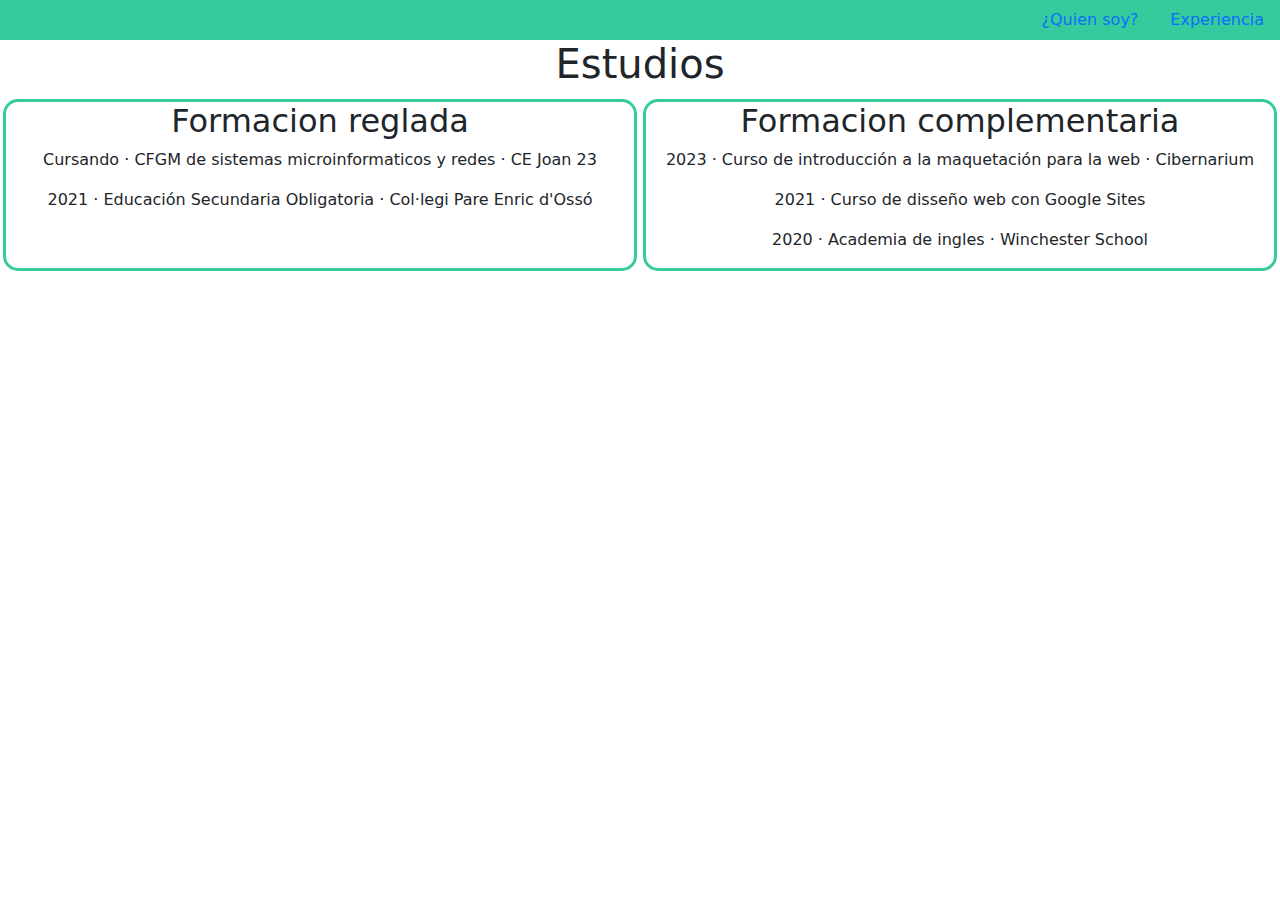
<file: view/estudios.html>
<!DOCTYPE html>
<html lang="en">
<head>
    <meta charset="UTF-8">
    <meta name="viewport" content="width=device-width, initial-scale=1.0">
    <title>Document</title>
    <link rel="stylesheet" href="../css/estilos.css">
    <link href="https://cdn.jsdelivr.net/npm/bootstrap@5.3.3/dist/css/bootstrap.min.css" rel="stylesheet" integrity="sha384-QWTKZyjpPEjISv5WaRU9OFeRpok6YctnYmDr5pNlyT2bRjXh0JMhjY6hW+ALEwIH" crossorigin="anonymous">
</head>
<body>
    <script src="https://cdn.jsdelivr.net/npm/bootstrap@5.3.3/dist/js/bootstrap.bundle.min.js" integrity="sha384-YvpcrYf0tY3lHB60NNkmXc5s9fDVZLESaAA55NDzOxhy9GkcIdslK1eN7N6jIeHz" crossorigin="anonymous"></script>
    <header>
        <ul class="nav justify-content-end">
            <li class="nav-item">
              <a class="nav-link active" aria-current="page" href="../index.html">¿Quien soy?</a>
            </li>
            <li class="nav-item">
              <a class="nav-link" href="./experiencia.html">Experiencia</a>
            </li>
          </ul>
    </header>
    <h1 class="center">Estudios</h1>
    <section class="flex center">
        <div class="col2 borde">
            <div>
                <h2>Formacion reglada</h2>
            </div>
            <div>
                <p>Cursando · CFGM de sistemas microinformaticos y redes · CE Joan 23</p>
                <p>2021 · Educación Secundaria Obligatoria · Col·legi Pare Enric d'Ossó</p>
            </div>
        </div>
        <div class="col2 borde">
            <div>
                <h2>Formacion complementaria</h2>
                <p>2023 · Curso de introducción a la maquetación para la web · Cibernarium</p>
                <p>2021 · Curso de disseño web con Google Sites</p>
                <p>2020 · Academia de ingles · Winchester School</p>

            </div>
        </div>
    </section>
</body>
</html>
</file>
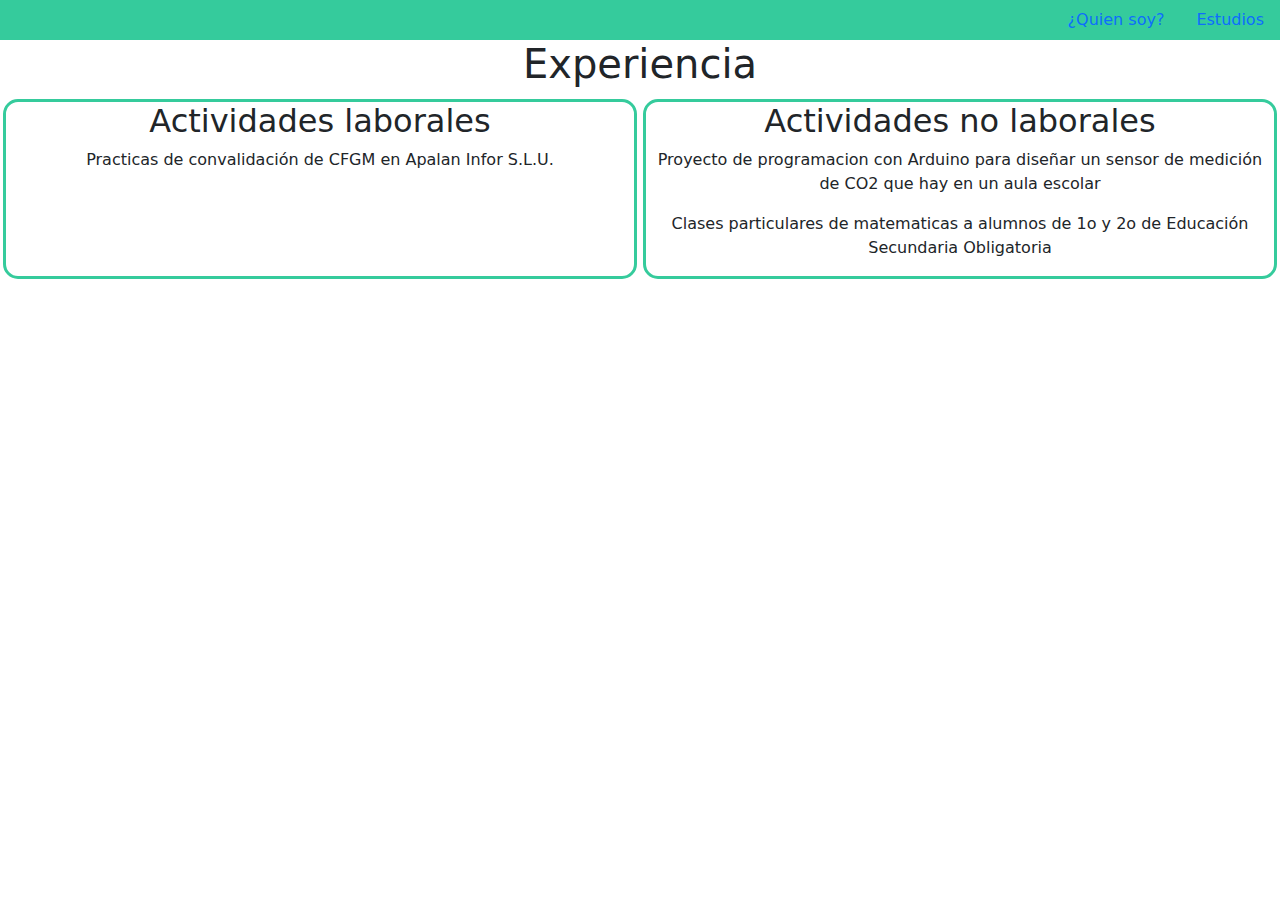
<file: view/experiencia.html>
<!DOCTYPE html>
<html lang="en">
<head>
    <meta charset="UTF-8">
    <meta name="viewport" content="width=device-width, initial-scale=1.0">
    <title>Document</title>
    <link rel="stylesheet" href="../css/estilos.css">
    <link href="https://cdn.jsdelivr.net/npm/bootstrap@5.3.3/dist/css/bootstrap.min.css" rel="stylesheet" integrity="sha384-QWTKZyjpPEjISv5WaRU9OFeRpok6YctnYmDr5pNlyT2bRjXh0JMhjY6hW+ALEwIH" crossorigin="anonymous">
</head>
<body>
    <script src="https://cdn.jsdelivr.net/npm/bootstrap@5.3.3/dist/js/bootstrap.bundle.min.js" integrity="sha384-YvpcrYf0tY3lHB60NNkmXc5s9fDVZLESaAA55NDzOxhy9GkcIdslK1eN7N6jIeHz" crossorigin="anonymous"></script>
    <header>
        <ul class="nav justify-content-end">
            <li class="nav-item">
              <a class="nav-link active" aria-current="page" href="../index.html">¿Quien soy?</a>
            </li>
            <li class="nav-item">
              <a class="nav-link" href="./estudios.html">Estudios</a>
            </li>
          </ul>
    </header>
    <h1 class="center">Experiencia</h1>
    <section class="flex center">
        <div class="col2 borde">
            <div>
                <h2>Actividades laborales</h2>
            </div>
            <div>
                <p>Practicas de convalidación de CFGM en Apalan Infor S.L.U.</p>
            </div>
        </div>
        <div class="col2 borde">
            <div>
                <h2>Actividades no laborales</h2>
            </div>
            <div>
                <p>Proyecto de programacion con Arduino para diseñar un sensor de medición de CO2 que hay en un aula escolar</p>
                <p>Clases particulares de matematicas a alumnos de 1o y 2o de Educación Secundaria Obligatoria</p>
            </div>
        </div>
    </section>
</body>
</html>
</file>
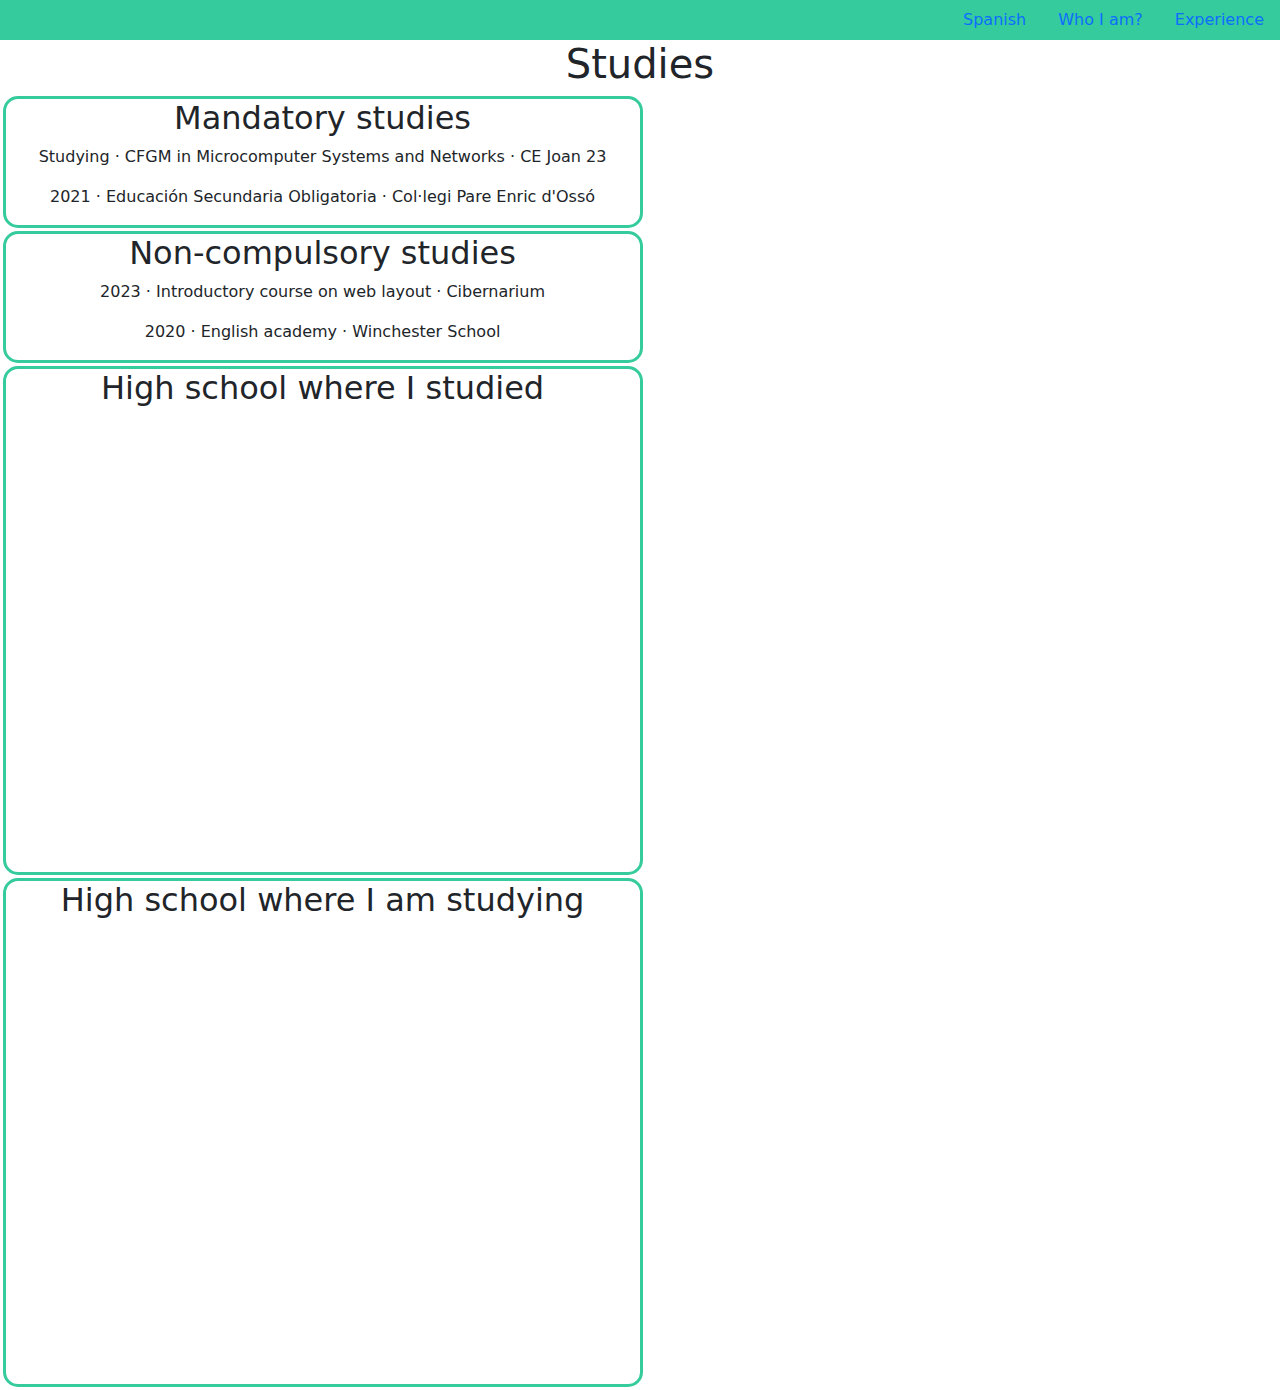
<file: view/en/education.html>
<!DOCTYPE html>
<html lang="en">
<head>
    <meta charset="UTF-8">
    <meta name="viewport" content="width=device-width, initial-scale=1.0">
    <title>Document</title>
    <link rel="preconnect" href="https://fonts.googleapis.com">
<link rel="preconnect" href="https://fonts.gstatic.com" crossorigin>
<link href="https://fonts.googleapis.com/css2?family=Open+Sans:ital,wght@0,300..800;1,300..800&family=Poetsen+One&display=swap" rel="stylesheet">
    <link rel="stylesheet" href="../../css/estilos.css">
    <link href="https://cdn.jsdelivr.net/npm/bootstrap@5.3.3/dist/css/bootstrap.min.css" rel="stylesheet" integrity="sha384-QWTKZyjpPEjISv5WaRU9OFeRpok6YctnYmDr5pNlyT2bRjXh0JMhjY6hW+ALEwIH" crossorigin="anonymous">
</head>
<body class="poetsen-one-regular">
    <script src="https://cdn.jsdelivr.net/npm/bootstrap@5.3.3/dist/js/bootstrap.bundle.min.js" integrity="sha384-YvpcrYf0tY3lHB60NNkmXc5s9fDVZLESaAA55NDzOxhy9GkcIdslK1eN7N6jIeHz" crossorigin="anonymous"></script>
    <header class="">
        <ul class="nav justify-content-end">
            <li class="nav-item">
                <a class="nav-link" href="../../view/estudios.html">Spanish</a>
            </li>
            <li class="nav-item">
              <a class="nav-link active" aria-current="page" href="../en/index_en.html">Who I am?</a>
            </li>
            <li class="nav-item">
              <a class="nav-link" href="../en/experience.html">Experience</a>
            </li>
          </ul>
    </header>
    <h1 class="center">Studies</h1>
    <section class="flex1 center">
        <div class="col2 borde fondo">
            <div>
                <h2>Mandatory studies</h2>
            </div>
            <div>
                <p>Studying · CFGM in Microcomputer Systems and Networks · CE Joan 23</p>
                <p>2021 · Educación Secundaria Obligatoria · Col·legi Pare Enric d'Ossó</p>
            </div>
        </div>
        <div class="col2 borde fondo">
            <div>
                <h2>Non-compulsory studies</h2>
                <p>2023 · Introductory course on web layout · Cibernarium</p>
                <p>2020 · English academy · Winchester School</p>
            </div>
        </div>
    </section>
    <section class="flex1 center">
        <div class="col2 borde fondo">
            <div>
                <h2>High school where I studied</h2>
            </div>
            <div>
                <iframe class="redondo maps" src="https://www.google.com/maps/embed?pb=!1m18!1m12!1m3!1d5990.275118026287!2d2.110543476541521!3d41.349363698352!2m3!1f0!2f0!3f0!3m2!1i1024!2i768!4f13.1!3m3!1m2!1s0x12a498d011f605c5%3A0x9b99437e7b301534!2sCol%C2%B7legi%20Pare%20Enric%20d&#39;Oss%C3%B3!5e0!3m2!1sca!2ses!4v1714667360882!5m2!1sca!2ses" width="600" height="450" style="border:0;" allowfullscreen="" loading="lazy" referrerpolicy="no-referrer-when-downgrade"></iframe>
            </div>
        </div>
        <div class="col2 borde fondo">
            <div>
                <h2>High school where I am studying</h2>
            </div>
            <div>
                <iframe class="redondo maps" src="https://www.google.com/maps/embed?pb=!1m18!1m12!1m3!1d2995.112863625229!2d2.104722276541562!3d41.349900498319016!2m3!1f0!2f0!3f0!3m2!1i1024!2i768!4f13.1!3m3!1m2!1s0x12a498d64bd023fd%3A0x26089fc39cb352a3!2sJesuitas%20Bellvitge%20-%20Centro%20de%20Estudios%20Joan%20XXIII!5e0!3m2!1sca!2ses!4v1714667585202!5m2!1sca!2ses" width="600" height="450" style="border:0;" allowfullscreen="" loading="lazy" referrerpolicy="no-referrer-when-downgrade"></iframe>
            </div>
        </div>
    </section>
</body>
</html>
</file>
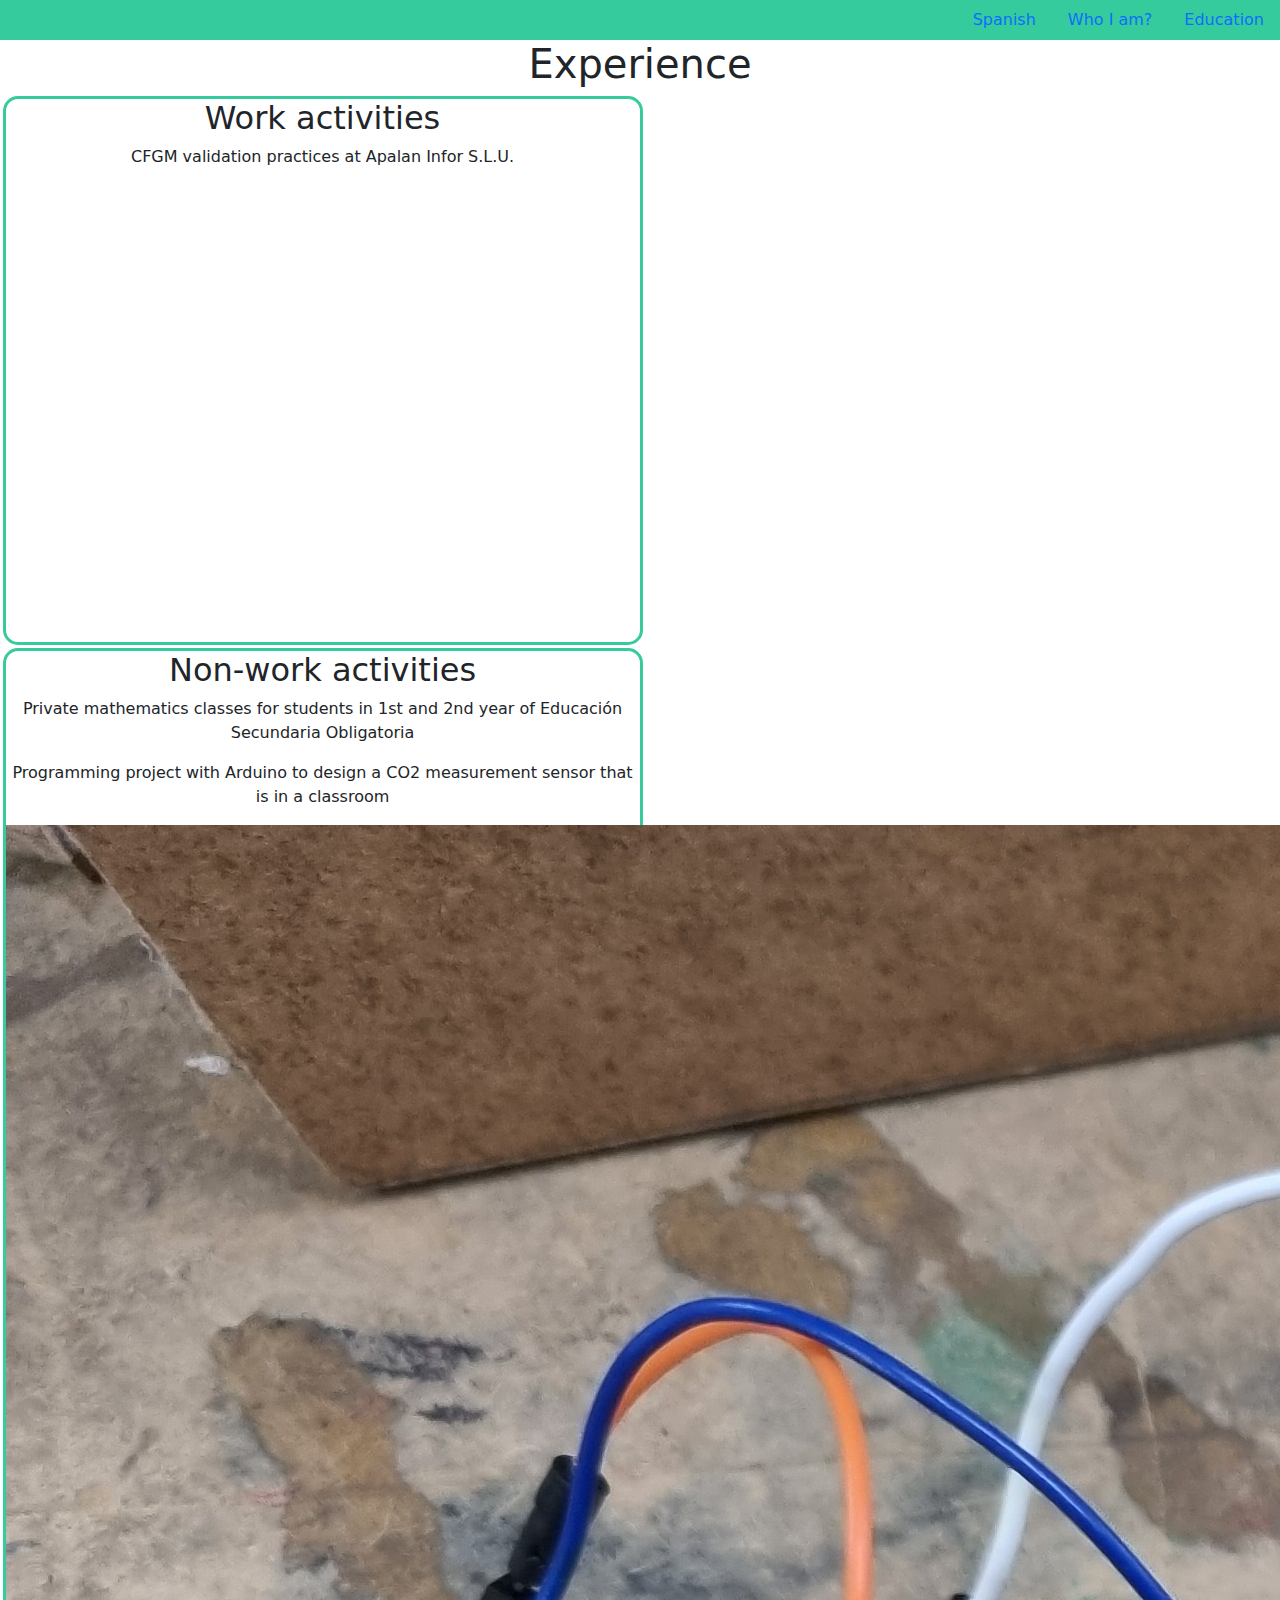
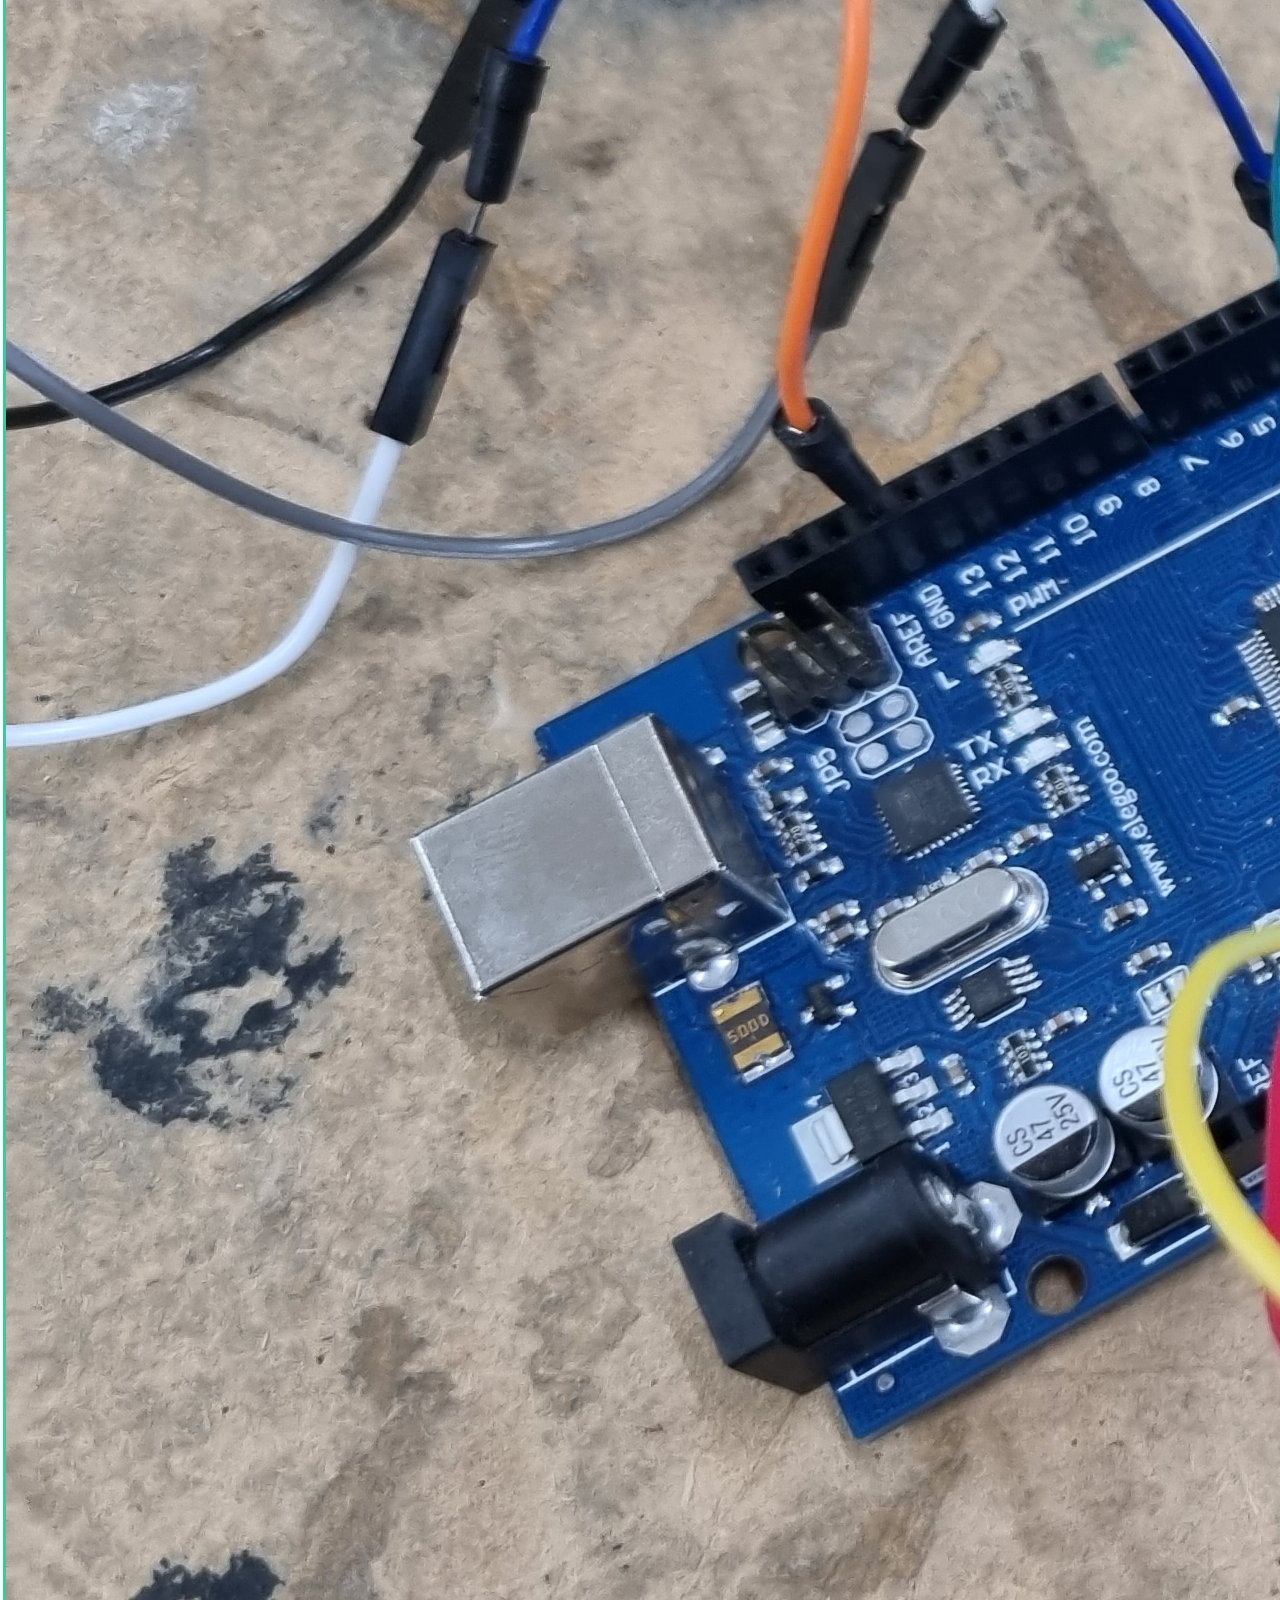
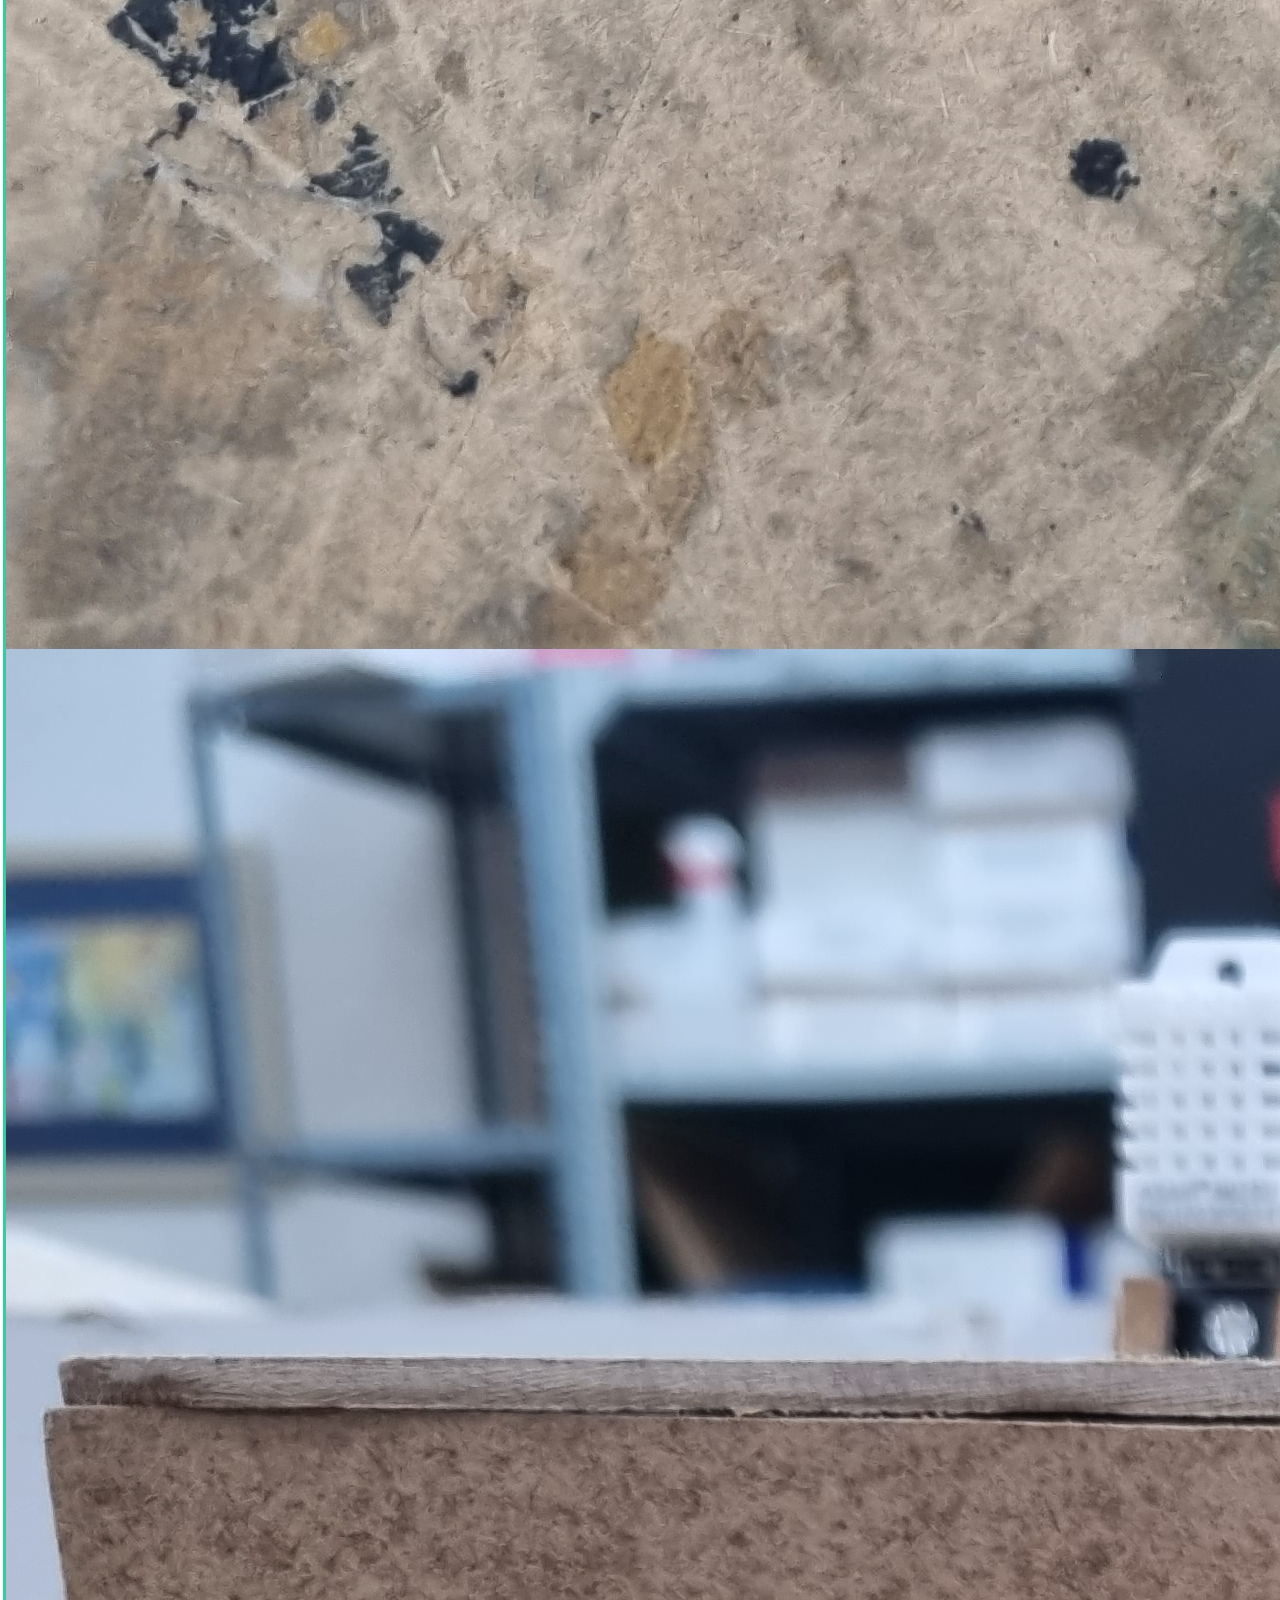
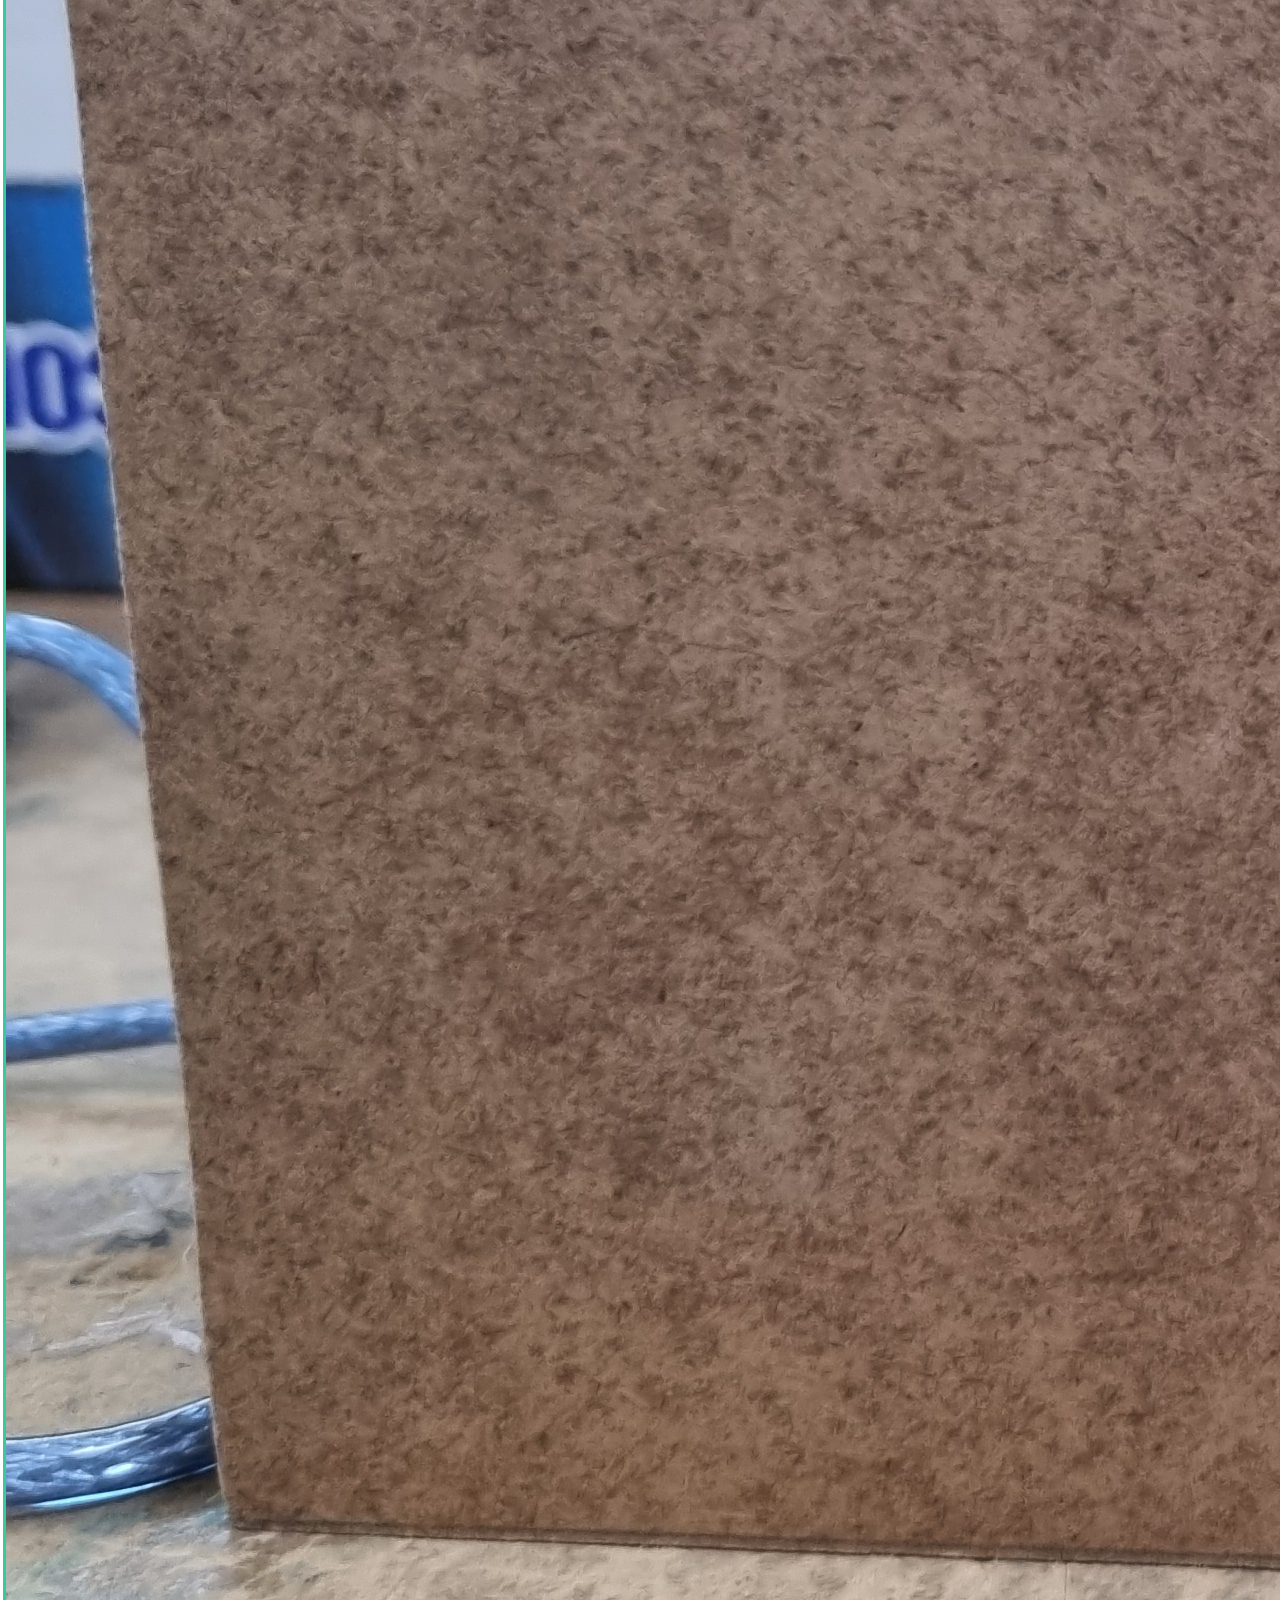
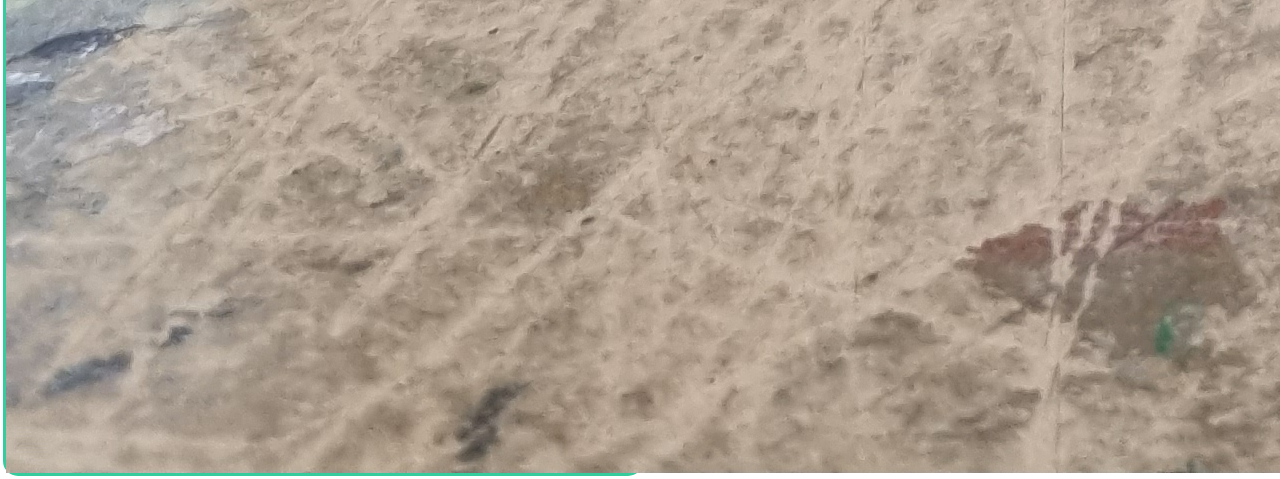
<file: view/en/experience.html>
<!DOCTYPE html>
<html lang="en">
<head>
    <meta charset="UTF-8">
    <meta name="viewport" content="width=device-width, initial-scale=1.0">
    <title>Document</title>
    <link rel="preconnect" href="https://fonts.googleapis.com">
<link rel="preconnect" href="https://fonts.gstatic.com" crossorigin>
<link href="https://fonts.googleapis.com/css2?family=Open+Sans:ital,wght@0,300..800;1,300..800&family=Poetsen+One&display=swap" rel="stylesheet">
    <link rel="stylesheet" href="../../css/estilos.css">
    <link href="https://cdn.jsdelivr.net/npm/bootstrap@5.3.3/dist/css/bootstrap.min.css" rel="stylesheet" integrity="sha384-QWTKZyjpPEjISv5WaRU9OFeRpok6YctnYmDr5pNlyT2bRjXh0JMhjY6hW+ALEwIH" crossorigin="anonymous">
</head>
<body class="poetsen-one-regular">
    <script src="https://cdn.jsdelivr.net/npm/bootstrap@5.3.3/dist/js/bootstrap.bundle.min.js" integrity="sha384-YvpcrYf0tY3lHB60NNkmXc5s9fDVZLESaAA55NDzOxhy9GkcIdslK1eN7N6jIeHz" crossorigin="anonymous"></script>
    <header class="">
        <ul class="nav justify-content-end">
            <li class="nav-item">
                <a class="nav-link" href="../../view/experiencia.html">Spanish</a>
            </li>
            <li class="nav-item">
              <a class="nav-link active" aria-current="page" href="../en/index_en.html">Who I am?</a>
            </li>
            <li class="nav-item">
              <a class="nav-link" href="../en/education.html">Education</a>
            </li>
          </ul>
    </header>
    <h1 class="center">Experience</h1>
    <section class="flex1 center">
        <div class="col2 borde fondo">
            <div>
                <h2>Work activities</h2>
            </div>
            <div>
                <p>CFGM validation practices at Apalan Infor S.L.U.</p>
            </div>
            <div>
                <iframe class="redondo maps" src="https://www.google.com/maps/embed?pb=!1m18!1m12!1m3!1d2993.5643135319283!2d2.1416193765428244!3d41.38354969623249!2m3!1f0!2f0!3f0!3m2!1i1024!2i768!4f13.1!3m3!1m2!1s0x12a4a28948e52365%3A0xead8906195977289!2sApalan%20Infor%20S.%20L.%20U.!5e0!3m2!1ses!2ses!4v1714747577525!5m2!1ses!2ses" width="600" height="450" style="border:0;" allowfullscreen="" loading="lazy" referrerpolicy="no-referrer-when-downgrade"></iframe>
            </div>
        </div>
        <div class="col2 borde fondo">
            <div>
                <h2>Non-work activities</h2>
            </div>
            <div>
                <p>Private mathematics classes for students in 1st and 2nd year of Educación Secundaria Obligatoria</p>
                <p>Programming project with Arduino to design a CO2 measurement sensor that is in a classroom</p>
            </div>
            <div class="flex1">
                <div class="col2">
                    <img class="redondo arduino" src="../../img/proyecto arduino 1.jpg" alt="">
                </div>
                <div class="col2">
                    <img class="redondo arduino" src="../../img/proyecto arduino 2.jpg" alt="">
                </div>
            </div>
        </div>
    </section>
</body>
</html>
</file>
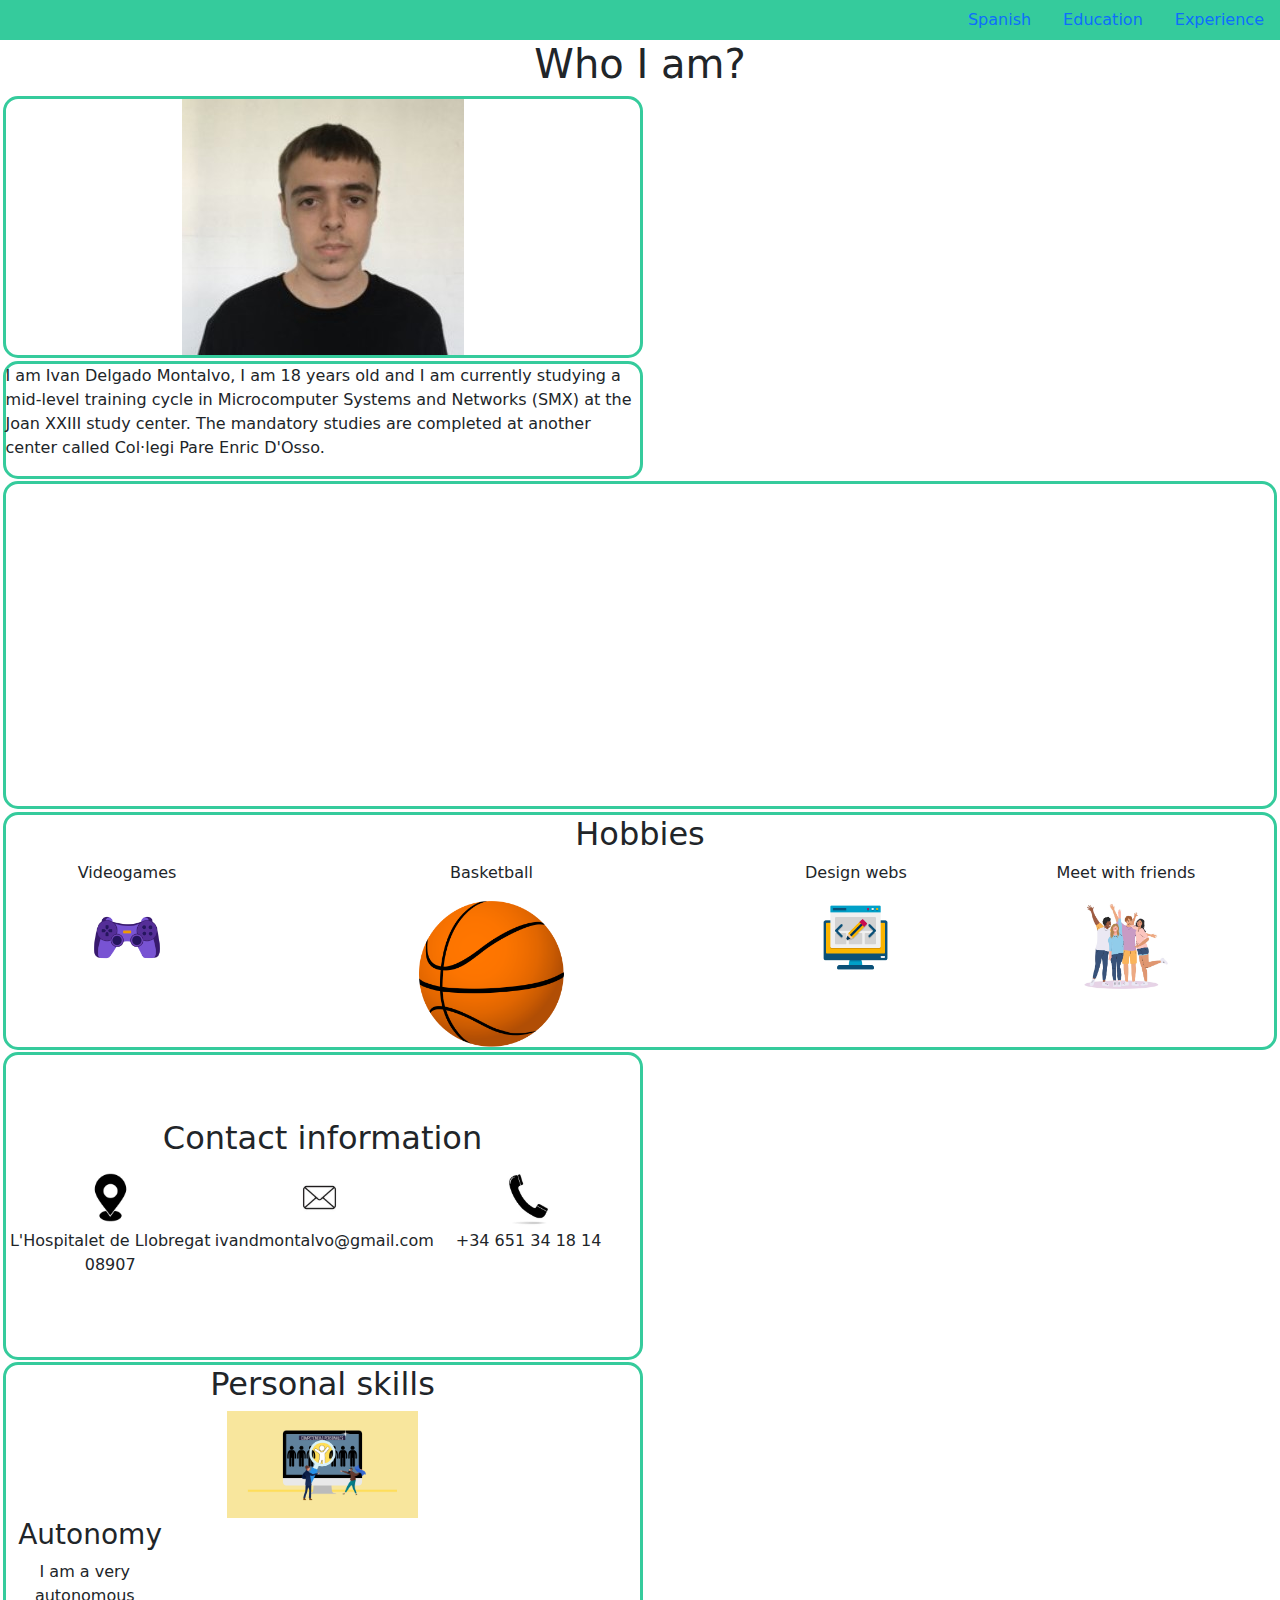
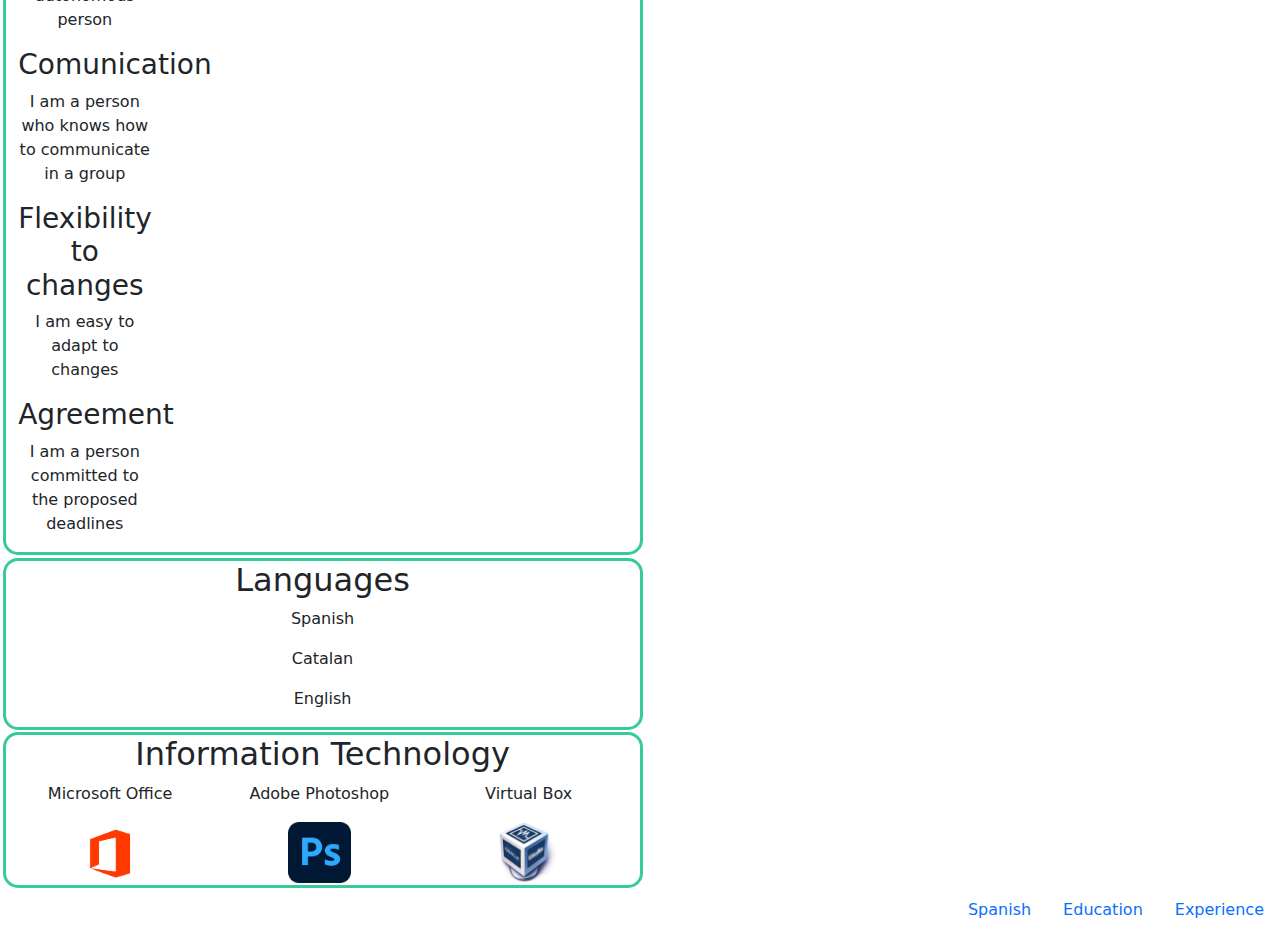
<file: view/en/index_en.html>
<!DOCTYPE html>
<html lang="en">
<head>
    <meta charset="UTF-8">
    <meta name="viewport" content="width=device-width, initial-scale=1.0">
    <title>cvweb</title>
    <link rel="preconnect" href="https://fonts.googleapis.com">
<link rel="preconnect" href="https://fonts.gstatic.com" crossorigin>
<link href="https://fonts.googleapis.com/css2?family=Open+Sans:ital,wght@0,300..800;1,300..800&family=Poetsen+One&display=swap" rel="stylesheet">
    <link rel="stylesheet" href="../../css/estilos.css">
    <link href="https://cdn.jsdelivr.net/npm/bootstrap@5.3.3/dist/css/bootstrap.min.css" rel="stylesheet" integrity="sha384-QWTKZyjpPEjISv5WaRU9OFeRpok6YctnYmDr5pNlyT2bRjXh0JMhjY6hW+ALEwIH" crossorigin="anonymous">
</head>
<body class="poetsen-one-regular">
    <script src="https://cdn.jsdelivr.net/npm/bootstrap@5.3.3/dist/js/bootstrap.bundle.min.js" integrity="sha384-YvpcrYf0tY3lHB60NNkmXc5s9fDVZLESaAA55NDzOxhy9GkcIdslK1eN7N6jIeHz" crossorigin="anonymous"></script>
    <header class="">
        <ul class="nav justify-content-end">
            <li class="nav-item">
                <a class="nav-link" href="../../index.html">Spanish</a>
            </li>
            <li class="nav-item">
              <a class="nav-link active" aria-current="page" href="../en/education.html">Education</a>
            </li>
            <li class="nav-item">
              <a class="nav-link" href="../en/experience.html">Experience</a>
            </li>
          </ul>
    </header>
    <h1 class="center">Who I am?</h1>
    <section class="flex1">
        <div class="col2 borde fondo center">
            <img class="ivan" src="../../img/ivan.jpeg" alt="">
        </div>
        <div class="col2 borde fondo">
            <p>I am Ivan Delgado Montalvo, I am 18 years old and I am currently studying a mid-level training cycle in Microcomputer Systems and Networks (SMX) at the Joan XXIII study center. The mandatory studies are completed at another center called Col·legi Pare Enric D'Osso.</p>
        </div>
    </section>
    <section>
        <div class="borde fondo center">
            <iframe class="video" width="560" height="315" src="https://www.youtube.com/embed/jLHcwXxzLEo?si=PywbI1a9DBwOJL0b" title="YouTube video player" frameborder="0" allow="accelerometer; autoplay; clipboard-write; encrypted-media; gyroscope; picture-in-picture; web-share" referrerpolicy="strict-origin-when-cross-origin" allowfullscreen></iframe>
        </div>
    </section>
    <section class="borde fondo">
        <div class="center">
            <h2>Hobbies</h2>
        </div>
        <div class="flex">
            <div class="col4aficion center">
                <p>Videogames</p>
                <img class="imgcol4" src="../../img/videojuego.png" alt="">
            </div>
            <div class="col4aficion center">
                <p>Basketball</p>
                <img class="imgcol4" src="../../img/baloncesto.png" alt="">
            </div>
            <div class="col4aficion center">
                <p>Design webs</p>
                <img class="imgcol4" src="../../img/paginaweb.png" alt="">
            </div>
            <div class="col4aficion center">
                <p>Meet with friends</p>
                <img class="imgcol4" src="../../img/amigos.png" alt="">
            </div>
        </div>
    </section>
    <section class="flex1">
        <div class="col2 center centrar borde fondo">
            <div>
                <h2>Contact information</h2>
            </div>
            <div class="flex">
                <div class="col3 center">
                    <img class="logo" src="../../img/ubicacion.jpg" alt="">
                    <p>L'Hospitalet de Llobregat 08907</p>
                </div>
                <div class="col3 center">
                    <img class="logo" src="../../img/correo.jpg" alt="">
                    <p>ivandmontalvo@gmail.com</p>
                </div>
                <div class="col3 center">
                    <img class="logo" src="../../img/telefono.jpg" alt="">
                    <p>+34 651 34 18 14</p>
                </div>
            </div>
        </div>
        <div class="col2 borde fondo">
            <div class="center">
                <h2>Personal skills</h2>
                <img class="competencia" src="../../img/competencias.png" alt="">
            </div>
            <div class="flex1 center">
                <div class="col4 margen">
                    <h3>Autonomy</h3>
                    <p class="center">I am a very autonomous person</p>
                </div>
                <div class="col4 margen">
                    <h3>Comunication</h3>
                    <p class="center">I am a person who knows how to communicate in a group</p>
                </div>
                <div class="col4 margen">
                    <h3>Flexibility to changes</h3>
                    <p class="center">I am easy to adapt to changes</p>
                </div>
                <div class="col4 margen">
                    <h3>Agreement</h3>
                    <p class="center">I am a person committed to the proposed deadlines</p>
                </div>
            </div>
        </div>
    </section>
    <section class="flex1">
        <div class="col2 center borde fondo">
            <h2>Languages</h2>
            <div>
                <p>Spanish</p>
            </div>
            <div>
                <p>Catalan</p>
            </div>
            <div>
                <p>English</p>
            </div>
        </div>
        <div class="col2 center borde fondo">
            <div>
                <h2>Information Technology</h2>
            </div>
            <div class="flex center">
                <div class="col3">
                    <p>Microsoft Office</p>
                    <img class="logo" src="../../img/office.png" alt="">
                </div>
                <div class="col3">
                    <p>Adobe Photoshop</p>
                    <img class="logo" src="../../img/photoshop.png" alt="">
                </div>
                <div class="col3">
                    <p>Virtual Box</p>
                    <img class="logo" src="../../img/virtualbox.png" alt="">
                </div>
            </div>
        </div>
    </section>
    <footer class="">
        <ul class="nav justify-content-end">
            <li class="nav-item">
                <a class="nav-link" href="../../index.html">Spanish</a>
            </li>
            <li class="nav-item">
              <a class="nav-link active" aria-current="page" href="../en/education.html">Education</a>
            </li>
            <li class="nav-item">
              <a class="nav-link" href="../en/experience.html">Experience</a>
            </li>
          </ul>
    </footer>
</body>
</html>
</file>
<file: css/estilos.css>
.col2 {
    width: 50%;
}

.col3 {
    width: 33%;
}

.col4 {
    width: 25%;
}

.col5 {
    width: 20%;
}

.center {
    text-align: center;
}

.flex {
    display: flex;
}

.competencia {
    width: 30%;
}

.logo {
    width: 30%;
}

.justificado {
    text-align: justify;
}
 .margen {
    padding-left: 2%;
    padding-right: 2%;
 }

.centrar {
    padding-top: 5%;
    padding-bottom: 5%;
}

.imgcol4 {
    width: 30%;
}

.borde {
    border: 3px solid rgb(53, 203, 156);
    border-radius: 15px;
    margin: 0.2%;
}

header {
    background-color: rgb(53, 203, 156);
}
</file>
